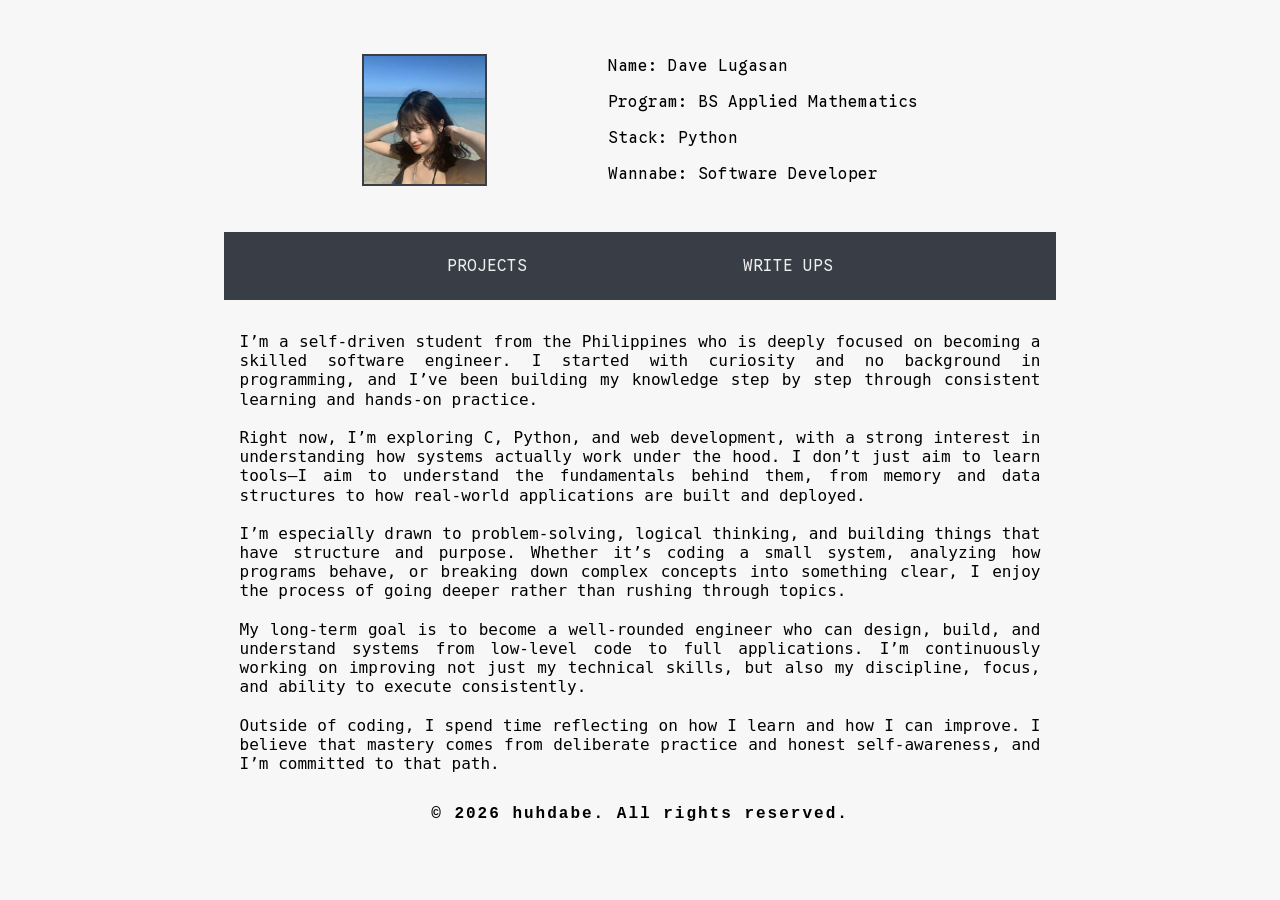
<file: index.html>
<!DOCTYPE html>
<html lang="en">
<head>
    <meta charset="UTF-8">
    <meta name="viewport" content="width=, initial-scale=1.0">
    <title>Portfolio</title>
    <link rel="stylesheet" href="./style.css">
    <link rel="preconnect" href="https://fonts.googleapis.com">
    <link rel="preconnect" href="https://fonts.gstatic.com" crossorigin>
    <link href="https://fonts.googleapis.com/css2?family=Google+Sans+Code:ital,wght@0,300..800;1,300..800&family=Noto+Serif+Display:ital,wght@0,100..900;1,100..900&display=swap" rel="stylesheet">
</head>
<body>
    <div class="main_cont">
    <div class="header">
        <img id="momopfp" src="./assets/momo.jpg">    
        <div id="mydetails">
            <p>Name: Dave  Lugasan</p>
            <p>Program: BS Applied Mathematics</p>
            <p>Stack: Python</p>
            <p>Wannabe: Software Developer</p>
        </div>
    </div>

    <div class="nav">
        <li><a class="button" href="./public/projects.html" >PROJECTS</a></li>
        <li><a class="button" href="https://usdwhoami.gitbook.io/huhdabe#write-a-server-program">WRITE UPS</a></li>
    </div>

    <div class="about-me">
        <p class="long-text">
            I’m a self-driven student from the Philippines who is deeply focused on becoming a skilled software engineer. I started with curiosity and no background in programming, and I’ve been building my knowledge step by step through consistent learning and hands-on practice.<br><br>
            Right now, I’m exploring C, Python, and web development, with a strong interest in understanding how systems actually work under the hood. I don’t just aim to learn tools—I aim to understand the fundamentals behind them, from memory and data structures to how real-world applications are built and deployed.<br><br>
            I’m especially drawn to problem-solving, logical thinking, and building things that have structure and purpose. Whether it’s coding a small system, analyzing how programs behave, or breaking down complex concepts into something clear, I enjoy the process of going deeper rather than rushing through topics.<br><br>
            My long-term goal is to become a well-rounded engineer who can design, build, and understand systems from low-level code to full applications. I’m continuously working on improving not just my technical skills, but also my discipline, focus, and ability to execute consistently.<br><br>
            Outside of coding, I spend time reflecting on how I learn and how I can improve. I believe that mastery comes from deliberate practice and honest self-awareness, and I’m committed to that path.
        </p>
    </div>
   
    <p id="copyright">© 2026 huhdabe. All rights reserved.</p>

    </div>
   
    
</body>
</html>
</file>
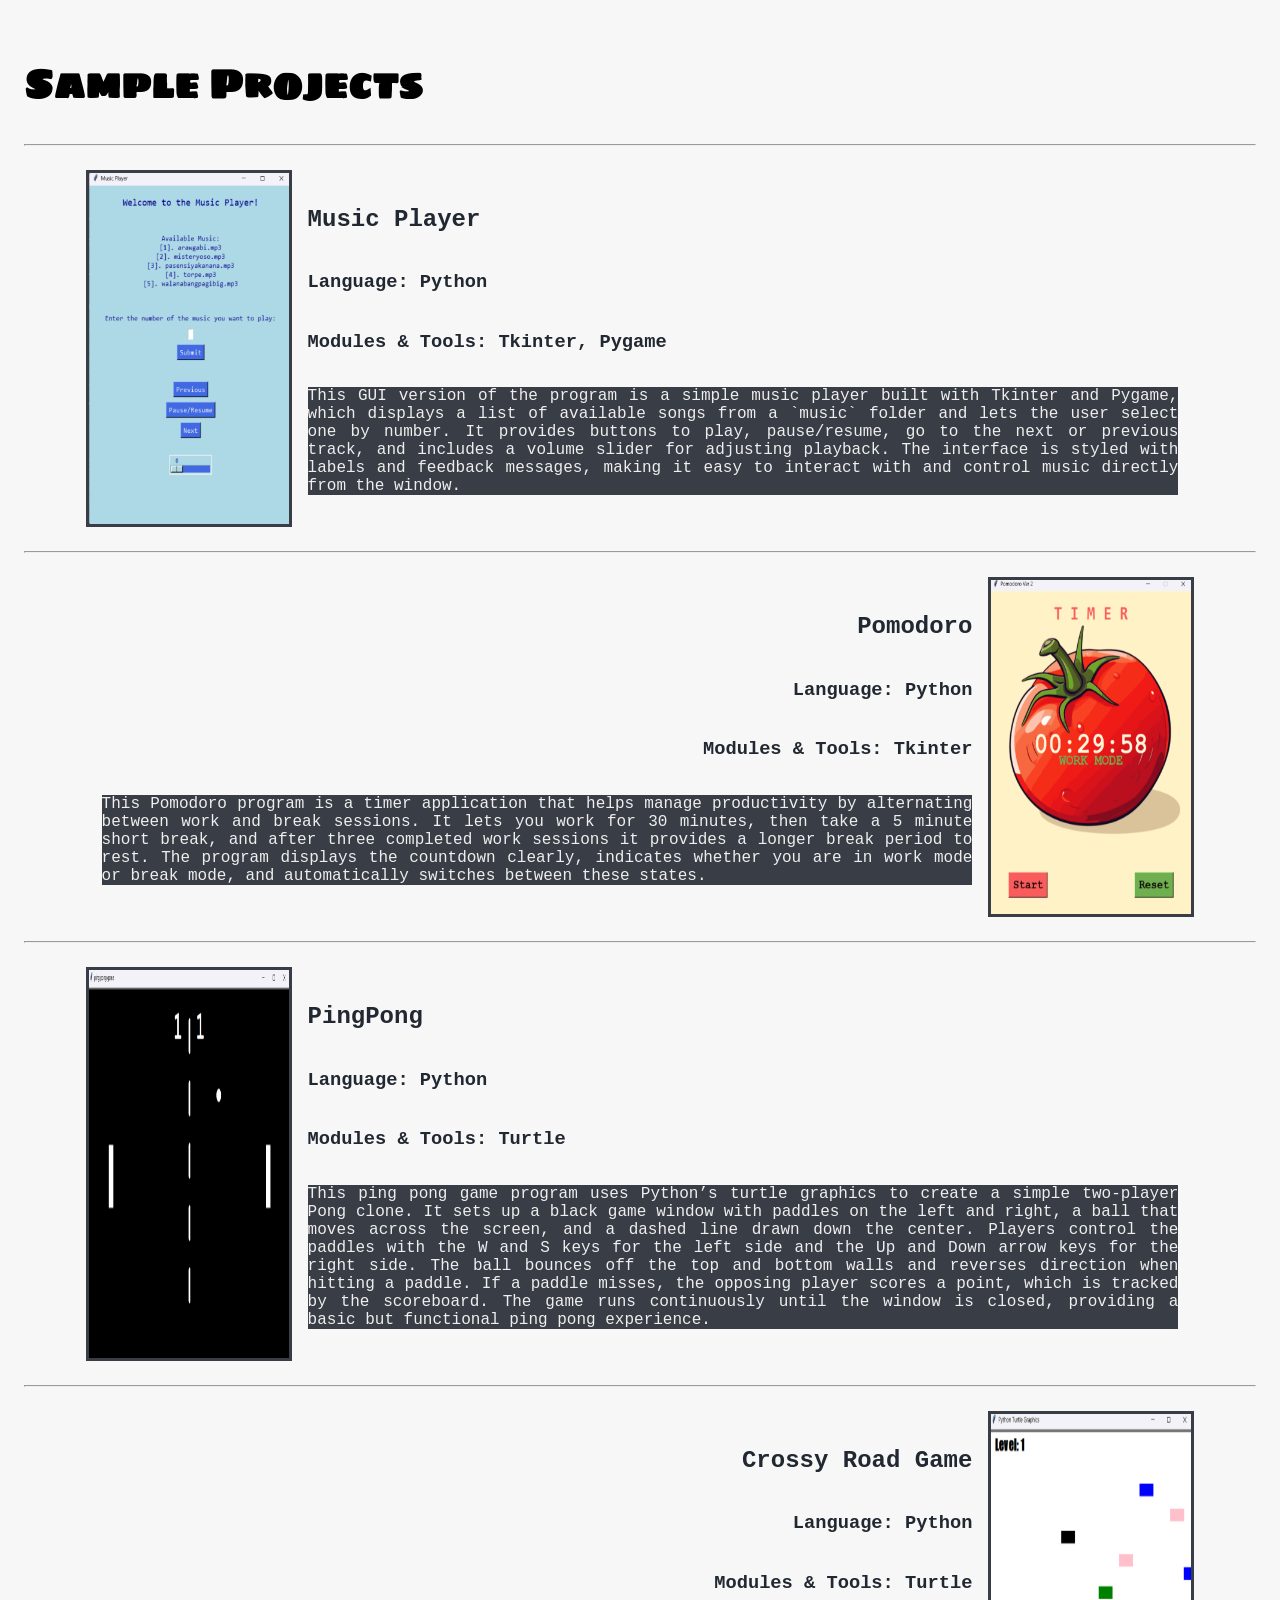
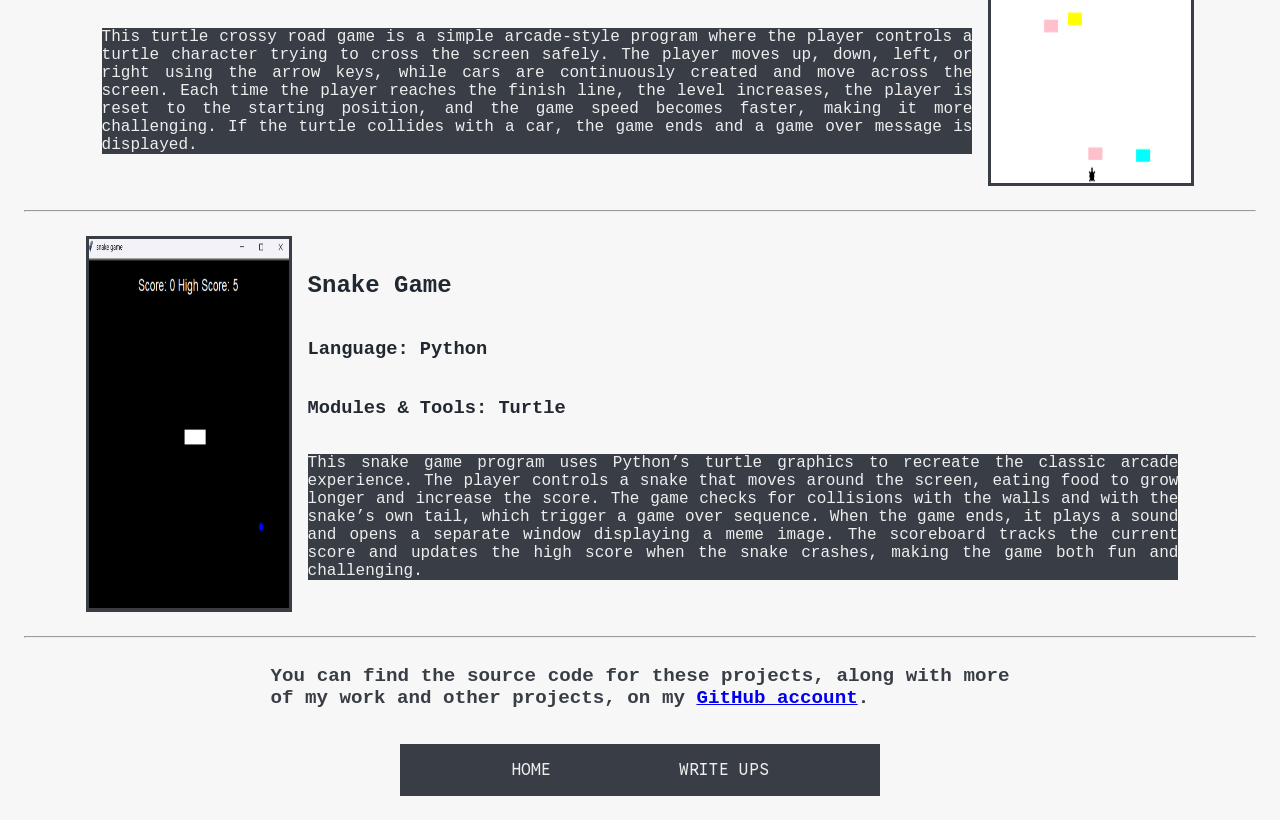
<file: public/projects.html>
<!DOCTYPE html>
<html lang="en">
<head>
    <meta charset="UTF-8">
    <meta name="viewport" content="width=device-width, initial-scale=1.0">
    <title>Projects</title>
    <link rel="stylesheet" href="./project.css">
    <link rel="preconnect" href="https://fonts.googleapis.com">
    <link rel="preconnect" href="https://fonts.gstatic.com" crossorigin>
    <link href="https://fonts.googleapis.com/css2?family=Google+Sans+Code:ital,wght@0,300..800;1,300..800&family=Noto+Serif+Display:ital,wght@0,100..900;1,100..900&display=swap" rel="stylesheet">
   <link href="https://fonts.googleapis.com/css2?family=Sigmar+One&display=swap" rel="stylesheet">
</head>
<body>
    <div class="main-cont">
        <h1>Sample Projects</h1>
        <hr>

        <div class="project-cont">
            <img src="../assets/musicplayer.png">
           
            <div class="description-box">
                <h2 class="project-title">Music Player</h2>
                <h3>Language: Python</h3>
                <h3>Modules & Tools: Tkinter, Pygame</h3>
                
                <p>This GUI version of the program is a simple music player built with 
                    Tkinter and Pygame, which displays a list of available songs from 
                    a `music` folder and lets the user select one by number. It provides
                    buttons to play, pause/resume, go to the next or previous track, and 
                    includes a volume slider for adjusting playback. The interface is 
                    styled with labels and feedback messages, making it easy to interact
                    with and control music directly from the window.
                </p>

            </div>
        </div>
        <hr>
            <div class="project-cont">
              
                <div class="description-box">
                    <h2 class="project-title right">Pomodoro</h2>
                    <h3  class="right">Language: Python</h3>
                    <h3  class="right">Modules & Tools: Tkinter</h3>
                    
                    <p>This Pomodoro program is a timer application that helps manage
                        productivity by alternating between work and break sessions. 
                        It lets you work for 30 minutes, then take a 5 minute short 
                        break, and after three completed work sessions it provides a 
                        longer break period to rest. The program displays the countdown 
                        clearly, indicates whether you are in work mode or break mode, 
                        and automatically switches between these states. 
                    </p>

                </div>   
                <img src="../assets/pomodoro.gif">
        </div>

         <hr>

        <div class="project-cont">
            <img src="../assets/pingpong.png">
           
            <div class="description-box">
                <h2 class="project-title">PingPong</h2>
                <h3>Language: Python</h3>
                <h3>Modules & Tools: Turtle</h3>
                
                <p>This ping pong game program uses Python’s turtle graphics to create a simple 
                    two‑player Pong clone. It sets up a black game window with paddles on the left 
                    and right, a ball that moves across the screen, and a dashed line drawn down 
                    the center. Players control the paddles with the W and S keys for the left side
                    and the Up and Down arrow keys for the right side. The ball bounces off the top 
                    and bottom walls and reverses direction when hitting a paddle. If a paddle misses, 
                    the opposing player scores a point, which is tracked by the scoreboard. The game runs 
                    continuously until the window is closed, providing a basic but functional ping pong experience.
                </p>

            </div>
        </div>

          <hr>
            <div class="project-cont">
              
                <div class="description-box">
                    <h2 class="project-title right">Crossy Road Game</h2>
                    <h3  class="right">Language: Python</h3>
                    <h3  class="right">Modules & Tools: Turtle</h3>
                    
                    <p>This turtle crossy road game is a simple arcade‑style program where 
                        the player controls a turtle character trying to cross the screen safely. 
                        The player moves up, down, left, or right using the arrow keys, while cars 
                        are continuously created and move across the screen. Each time the player 
                        reaches the finish line, the level increases, the player is reset to the 
                        starting position, and the game speed becomes faster, making it more challenging.
                         If the turtle collides with a car, the game ends and a game over message is displayed.
                    </p>

                </div>   
                <img src="../assets/turtlecrossroad.gif">
        </div>

        <hr>

        <div class="project-cont">
            <img src="../assets/snakegame.png">
           
            <div class="description-box">
                <h2 class="project-title">Snake Game</h2>
                <h3>Language: Python</h3>
                <h3>Modules & Tools: Turtle</h3>
                
                <p>
                    This snake game program uses Python’s turtle graphics to recreate the classic arcade
                     experience. The player controls a snake that moves around the screen, eating food to
                    grow longer and increase the score. The game checks for collisions with the walls and
                    with the snake’s own tail, which trigger a game over sequence. When the game ends, 
                    it plays a sound and opens a separate window displaying a meme image. The scoreboard
                    tracks the current score and updates the high score when the snake crashes, making 
                    the game both fun and challenging.

                </p>

            </div>
        </div>

        <hr>

        <div class="footer">
        <p>
            You can find the source code for these projects,
            along with more of my work and other projects, 
            on my <a href="https://github.com/dvtrvls">GitHub account</a>.
        </p>
             <div class="nav">
                <li><a class="button" href="../index.html">HOME</a></li>
                <li><a class="button" href="https://usdwhoami.gitbook.io/huhdabe#write-a-server-program">WRITE UPS</a></li>
            </div>

        </div>


    </div>
</body>
</html>
</file>
<file: style.css>
body
    {
        padding: 1rem;
        background-color: #F7F7F7;
    }

.main_cont
    {
        display: flex;
        flex-direction: column;
    }
.long-text
    {
        font-family: Monospace;
        text-align: justify;
        font-size: 1rem;
        line-height: 1.2rem;
    }

.header
    {
        display: flex;
        padding:1rem;
        width: 65%;
        margin: auto;
        justify-content: space-evenly;
        flex-wrap: wrap;
        align-content: space-around;
    }

.header > #momopfp
    {
        height: 8rem;
        border: solid #393E46 2px; 
        align-self: center;
    }

.header > #mydetails > p
    {
        font-family: "Google Sans Code";
    }
    
.nav
    {
        display: flex;
        width: 65%;
        padding:1rem;
        justify-content: space-evenly;
        margin: auto;
        margin-top:1rem;
        flex-wrap: wrap;
        background-color: #393E46;
    }

.nav > li
    {
        list-style: none;
        margin: 0.5rem;
        color: #EEEEEE;
        font-family: "Google Sans Code";
    }

.about-me
    {
        display: flex;
        width: 65%;
        margin: auto;
        padding: 1rem;
    }
#copyright
    {
     font-family: 'Courier New', Courier, monospace;
     font-weight: 600;
    letter-spacing: 2px;
    margin: auto;
    }

.button {
  color: inherit;        /* use the surrounding text color */
  text-decoration: none; /* remove underline */
}

.button:visited, a:visited {
  color: inherit;        /* same color after clicking */
  text-decoration: none; /* keep underline removed */
}

.button:hover,
.button:active {
  color: bisque;    
  background-color: black;    /* no color change on hover or click */

}

@media (max-width: 500px)
{

    .header
        {
            width: 95%;
        }
    .about-me   
        {
        width: 95%;
        }

    #copyright
    {
     font-family: 'Courier New', Courier, monospace;
     margin: auto;
     text-align: center;
    }

    #mydetails
    {
        margin-top: 1rem;
    }
    #mydetails > p
    {
        margin: 0px;
    }
}
</file>
<file: public/project.css>
body
    {
        padding: 1rem;
        background-color: #F7F7F7;
    }

.main_cont
    {
        display: flex;
        flex-direction: column;
    }

h1  
    {
        font-family: "Sigmar One";
        font-size: 2.5rem;
    }

img
    {
        width: 200px;
        border: solid #393E46;
    }

.project-cont
    {
        display: flex;
        padding: 1rem;
        width: 90%;
        margin: auto;
        justify-content: space-around;
    }
.description-box
    {
        display: flex;
        flex-direction: column;
        justify-content: space-evenly;
        padding: 1rem;
      
    }

.description-box > p
    {
        text-align: justify;
        font-family: 'Courier New', Courier, monospace;
        background-color: #393E46;
        color: #EEEEEE

    }

.description-box > .project-title, h3
    {
        text-align: justify;
        font-family: 'Courier New', Courier, monospace;
        color: #222831;

    }


.description-box > .right
    {
        text-align:right;
        font-family: 'Courier New', Courier, monospace;
        color: #222831;
    }


.footer
    {
        display: flex;
        flex-direction: column;
        justify-content: space-between;
        width: 60%;
        margin: auto;
    }


.footer > p 
    {
        font-size: 1.2rem;
        text-align: justify;
        font-family: 'Courier New', Courier, monospace;
        font-weight: 600;
        color: #393E46;

    }

    
.nav
    {
        display: flex;
        width: 65%;
        justify-content: space-evenly;
        margin: auto;
        margin-top:1rem;
        flex-wrap: wrap;
        background-color: #393E46;
      
    }

.nav > li
    {
        list-style: none;
        color: #EEEEEE;
        font-family: "Google Sans Code";
        margin: 1rem;
    }

.button {
  color: inherit;        /* use the surrounding text color */
  text-decoration: none; /* remove underline */
}

.button:visited, a:visited {
  color: inherit;        /* same color after clicking */
  text-decoration: none; /* keep underline removed */
}

.button:hover,
.button:active {
  color: bisque;    
  background-color: black;    /* no color change on hover or click */

}


@media (max-width: 700px)
{
    .project-cont
        {
            flex-wrap: wrap;
        }
    .description-box > .project-title, h3, .right
        {
            text-align: center;
             margin: auto;    
        }
}


@media (max-width: 400px)
{
    .nav > li
    {
      font-size: 0.8rem;
    }

}
</file>
